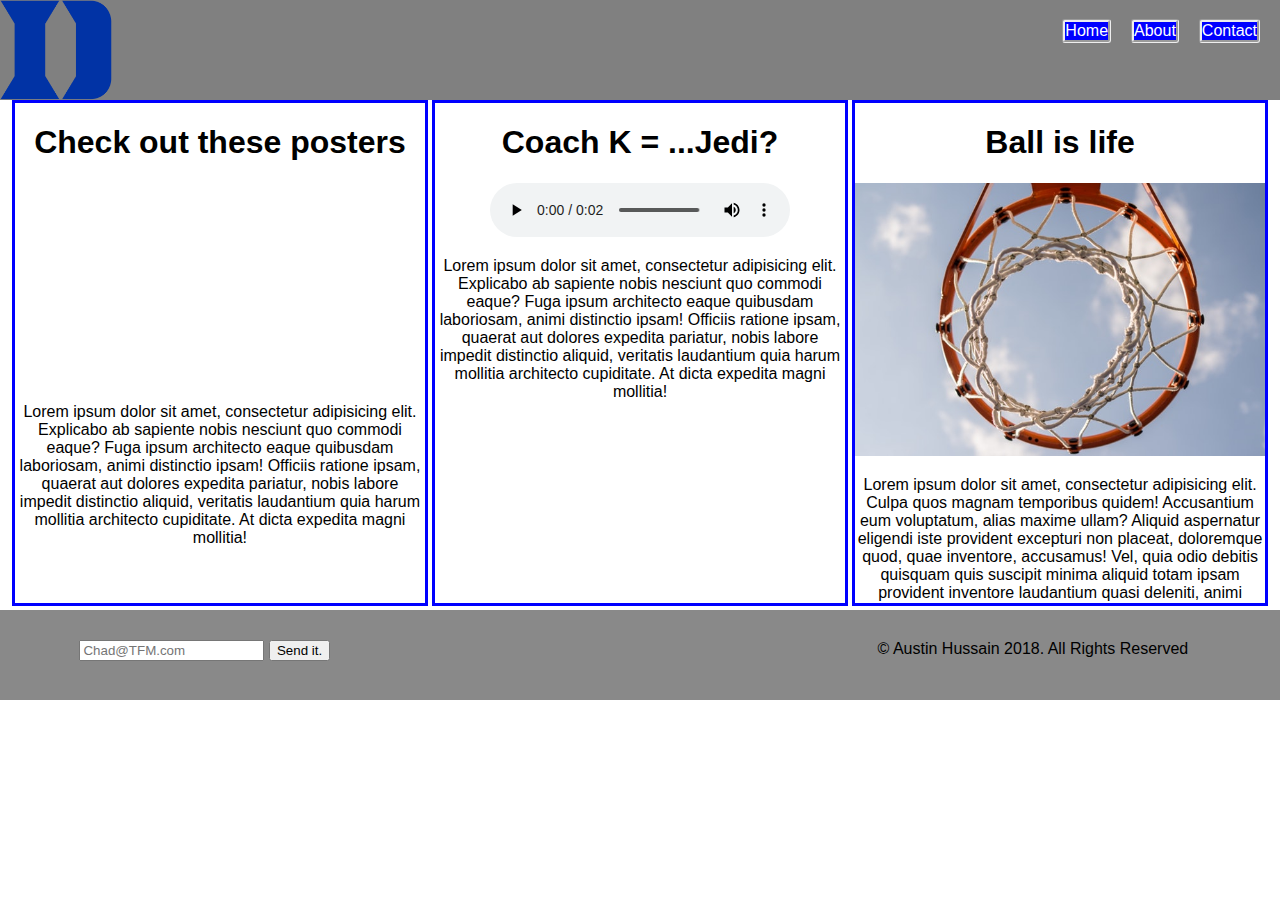
<file: about.html>
<!DOCTYPE html>
<html lang="en">
<head>
    <meta charset="UTF-8">
    <meta name="viewport" content="width=device-width, initial-scale=1.0">
    <meta http-equiv="X-UA-Compatible" content="ie=edge">
    <meta name="author" content="Austin Hussain">
    <meta name="keywords" content="Duke">
    <meta name="description" content="Duke Blue Devils destroy tarholes">
    <link rel="stylesheet" href="CSS/styles.css" type="text/css" />
    <link rel="stylesheet" href="https://use.fontawesome.com/releases/v5.2.0/css/all.css" integrity="sha384-hWVjflwFxL6sNzntih27bfxkr27PmbbK/iSvJ+a4+0owXq79v+lsFkW54bOGbiDQ" crossorigin="anonymous">
    <title>Duke Blue Devils</title>
</head>
<body>
    <nav class="nav-bar">
        <a href="index.html"><img class="Duke-logo" src="img/860px-Duke_Athletics_logo.png" alt="Duke Logo" /></a>
        <ul class="nav-list">
           <li class="list-item"><a class="anchor" href="index.html">Home</a></li>
           <li class="list-item"><a class="anchor" href="about.html">About</a></li>
           <li class="list-item"><a class="anchor" href="contact.html">Contact</a></li>
       </ul>
    </nav>
    
    <!--==============body content===========-->
    
    <section class="about-container">
        <div class="body-vid about-col">
            <h1>Check out these posters</h1>
            <iframe width="100%" height="200" src="https://www.youtube.com/embed/a-VA5BPXty0" frameborder="0" allow="autoplay; encrypted-media" allowfullscreen></iframe>
            <p>Lorem ipsum dolor sit amet, consectetur adipisicing elit. Explicabo ab sapiente nobis nesciunt quo commodi eaque? Fuga ipsum architecto eaque quibusdam laboriosam, animi distinctio ipsam! Officiis ratione ipsam, quaerat aut dolores expedita pariatur, nobis labore impedit distinctio aliquid, veritatis laudantium quia harum mollitia architecto cupiditate. At dicta expedita magni mollitia!
            </p>
        </div>
        <div class="body-sound about-col">
            <h1>Coach K = ...Jedi?</h1>
            <audio controls>
              <source src="audio/Lightsaber.wav" type="audio/wav">
            Your browser does not support the audio element.
            </audio>
            <p>Lorem ipsum dolor sit amet, consectetur adipisicing elit. Explicabo ab sapiente nobis nesciunt quo commodi eaque? Fuga ipsum architecto eaque quibusdam laboriosam, animi distinctio ipsam! Officiis ratione ipsam, quaerat aut dolores expedita pariatur, nobis labore impedit distinctio aliquid, veritatis laudantium quia harum mollitia architecto cupiditate. At dicta expedita magni mollitia!
            </p>
        </div>
        <div class="about-image about-col">
            <h1>Ball is life</h1>
            <img class="about-img" src="img/blue-basketball-american-basket.jpg" alt="basketball hoop">
            <p>Lorem ipsum dolor sit amet, consectetur adipisicing elit. Culpa quos magnam temporibus quidem! Accusantium eum voluptatum, alias maxime ullam? Aliquid aspernatur eligendi iste provident excepturi non placeat, doloremque quod, quae inventore, accusamus! Vel, quia odio debitis quisquam quis suscipit minima aliquid totam ipsam provident inventore laudantium quasi deleniti, animi numquam.
            </p>
        </div>
    </section>
    
    <!--============footer==========-->
    
    <div class="footer">
        <div class="input footer-col">
           <input type="text" placeholder="Chad@TFM.com">
           <button class="button" type="submit">Send it.</button>
        </div>
        <div class="social footer-col">
           <a href="https://twitter.com/?lang=en" target="_blank"><i class="fab fa-twitter-square social-icon"></i></a>
           <a href="https://www.facebook.com/" target="_blank"><i class="fab fa-facebook-square social-icon"></i></a>
           <a href="https://www.instagram.com/?hl=en" target="_blank"><i class="fab fa-instagram social-icon"></i></a>
           <a href="https://www.reddit.com/" target="_blank"><i class="fab fa-reddit-square social-icon"></i></a>
       </div>
       <div class="copyright footer-col">
           &copy; Austin Hussain 2018. All Rights Reserved
       </div>
   </div>
</body>
</html>
</file>
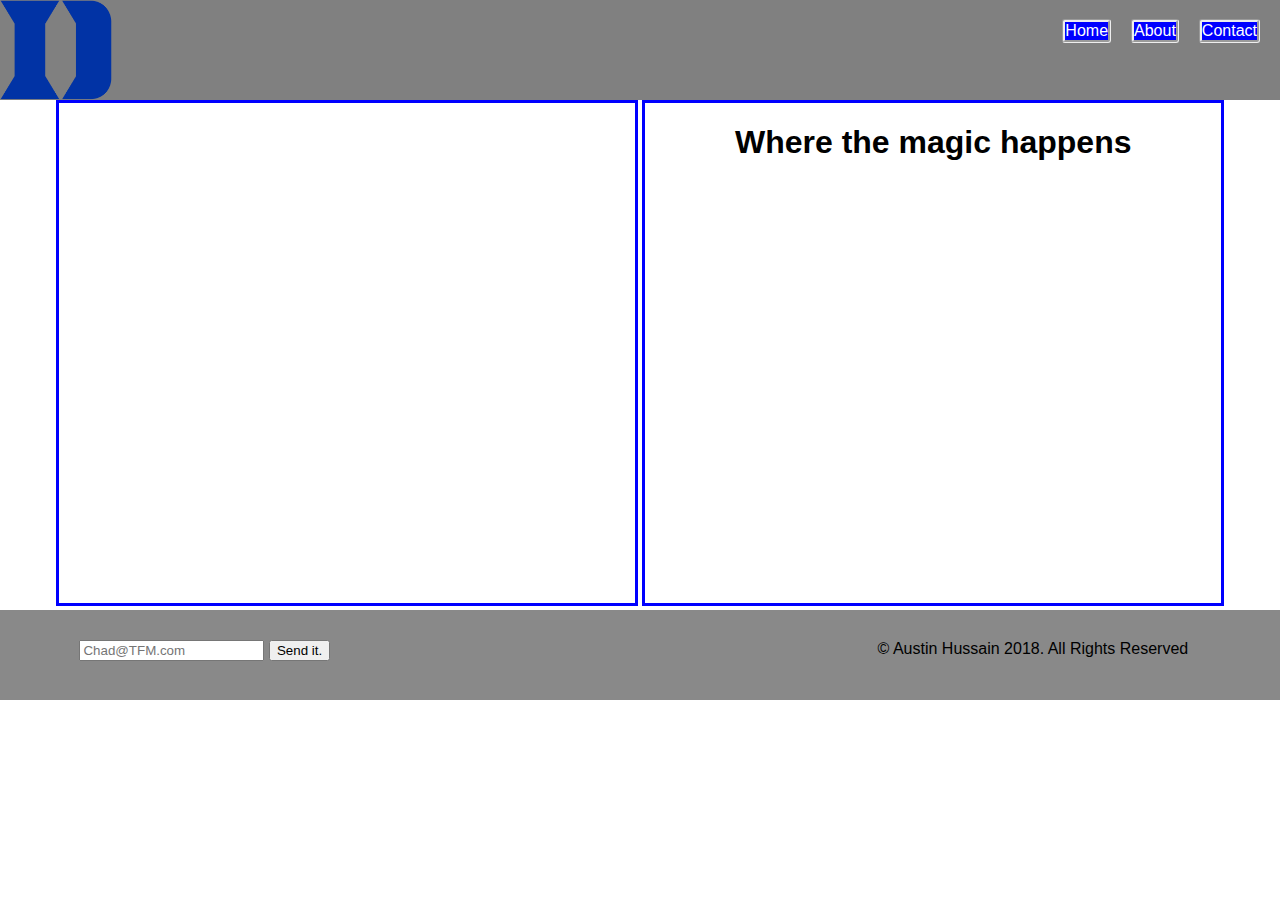
<file: contact.html>
<!DOCTYPE html>
<html lang="en">
<head>
    <meta charset="UTF-8">
    <meta name="viewport" content="width=device-width, initial-scale=1.0">
    <meta http-equiv="X-UA-Compatible" content="ie=edge">
    <meta name="author" content="Austin Hussain">
    <meta name="keywords" content="Duke">
    <meta name="description" content="Duke Blue Devils destroy tarholes">
    <link rel="stylesheet" href="CSS/styles.css" type="text/css" />
    <link rel="stylesheet" href="https://use.fontawesome.com/releases/v5.2.0/css/all.css" integrity="sha384-hWVjflwFxL6sNzntih27bfxkr27PmbbK/iSvJ+a4+0owXq79v+lsFkW54bOGbiDQ" crossorigin="anonymous">
    <title>Duke Blue Devils</title>
</head>
<body>
    <nav class="nav-bar">
        <a href="index.html"><img class="Duke-logo" src="img/860px-Duke_Athletics_logo.png" alt="Duke Logo" /></a>
        <ul class="nav-list">
           <li class="list-item"><a class="anchor" href="index.html">Home</a></li>
           <li class="list-item"><a class="anchor" href="about.html">About</a></li>
           <li class="list-item"><a class="anchor" href="contact.html">Contact</a></li>
       </ul>
    </nav>
    
    <!--==============body content===========-->
    
    <section class="contact-container">
        <div class="form contact-col">
            <iframe height="500"
                allowTransparency="true"
                frameborder="0"
                scrolling="no"
                style="width:100%;border:none"
                src="https://ahussain30.wufoo.com/embed/zmzkdx71y7c436/">
              <a href="https://ahussain30.wufoo.com/forms/zmzkdx71y7c436/">
                    Fill out my Wufoo form!
              </a>
            </iframe>
              <div id="wuf-adv" style="font-family:inherit;font-size: small;color:#a7a7a7;text-align:center;display:block;">
                  <span class="notranslate">
                      Online contact and registration forms from <a href="http://www.wufoo.com">Wufoo</a>.
                  </span>
              </div>
        </div>
        <div class="map contact-col">
            <h1>Where the magic happens</h1>
            <iframe src="https://www.google.com/maps/embed?pb=!1m18!1m12!1m3!1d3227.915954437881!2d-78.94455868508078!3d35.99792012014649!2m3!1f0!2f0!3f0!3m2!1i1024!2i768!4f13.1!3m3!1m2!1s0x89ace6bafcb4c3dd%3A0x2dc89842264218a9!2sCameron+Indoor+Stadium%2C+115+Whitford+Dr%2C+Durham%2C+NC+27705!5e0!3m2!1sen!2sus!4v1533092537405" width="100%" height="400" frameborder="0" style="border:0" allowfullscreen></iframe>
        </div>
    </section>
    
    <!--============footer==========-->
    
    <div class="footer">
        <div class="input footer-col">
           <input type="text" placeholder="Chad@TFM.com">
           <button class="button" type="submit">Send it.</button>
        </div>
        <div class="social footer-col">
           <a href="https://twitter.com/?lang=en" target="_blank"><i class="fab fa-twitter-square social-icon"></i></a>
           <a href="https://www.facebook.com/" target="_blank"><i class="fab fa-facebook-square social-icon"></i></a>
           <a href="https://www.instagram.com/?hl=en" target="_blank"><i class="fab fa-instagram social-icon"></i></a>
           <a href="https://www.reddit.com/" target="_blank"><i class="fab fa-reddit-square social-icon"></i></a>
       </div>
       <div class="copyright footer-col">
           &copy; Austin Hussain 2018. All Rights Reserved
       </div>
   </div>
</body>
</html>
</file>
<file: CSS/styles.css>
body{
    margin: 0 auto;
    width: 100%;
    font-family: 'Montserrat', sans-serif;
}

.nav-bar{
    background-color: grey;
    height: 100px;
    width: 100%;
    position: fixed;
    top: 0;
}

.Duke-logo{
    height: 100%;
}

.nav-list{
    float: right;
    list-style-type: none;
}

.list-item{
    float: left;
    margin: 3px 20px 3px 0;
    color: white;
    border-style: groove;
    border-radius: 3px;
    background-color: hsl(240, 100%, 50%);
}

.list-item a:link {
    text-decoration: none;
    color: white;
}

.list-item a:visited {
    text-decoration: none;
    color: white;
}

.list-item a:hover {
    background-color: #000000;
    color: #fff;
}

.banner-img{
    background-image: url("../img/duke-banner.jpg");
    background-repeat: no-repeat;
    height: 500px;
    width: 100%;
    background-size: 100%;
    margin-top: 100px;
}

.body-text, .body-image {
    width: 44%;
    height: auto;
    float: left;
    text-align: justify;
}

.thin {
    font-weight: 300;
}


.black {
    font-weight: 900;
}

.home-image {
    width: 100%;
    height: 400px;
}

.footer {
    clear: both;
    background-color: #898989;
    height: 90px;
    width: 100%;
}

.footer-col {
    height: 30px;
    width: 32%;
    display: inline-block;
    overflow: hidden;
    margin-top: 30px;
    text-align: center;
}

.social-icon {
    color: blue;
}

/*========= about =======*/

.about-container {
    width: 100%;
    text-align: center;
}

.about-col {
    display: inline-block;
    border: 3px solid blue;
    height: 500px;
    width: 32%;
    overflow: hidden;
    margin-top: 100px;
    text-align: center;
}

.about-img {
    width: 100%;
}

/*============ contact =========*/

.contact-container {
    width: 100%;
    text-align: center;
}

.contact-col {
    border: 3px solid blue;
    height: 500px;
    width: 45%;
    display: inline-block;
    overflow: hidden;
    margin-top: 100px;
}

.form {
    
}
</file>
